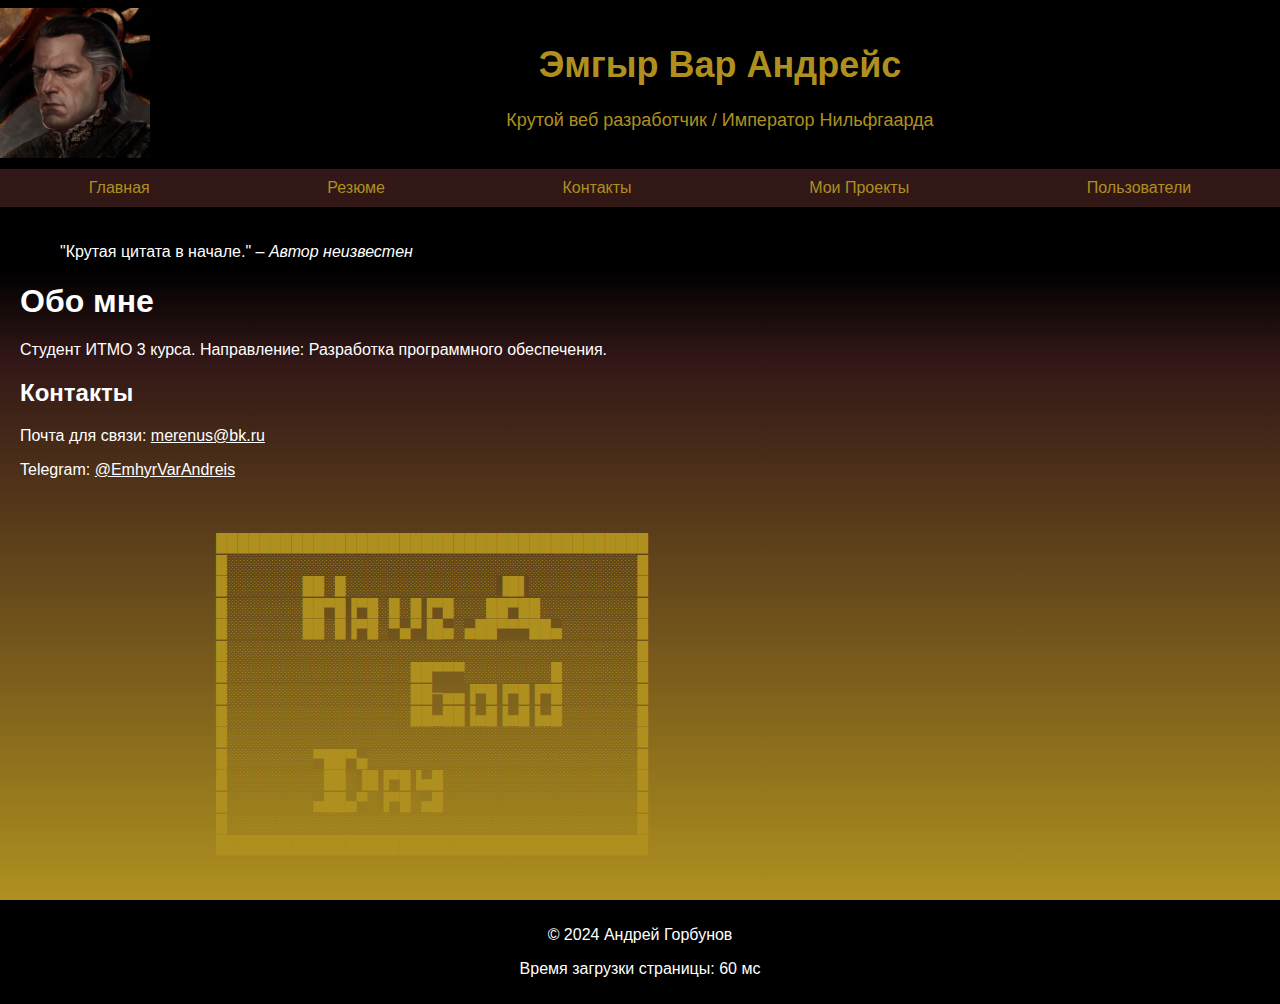
<file: index.html>
<!DOCTYPE html>
<html lang="ru">
<head>
    <meta charset="UTF-8">
    <meta name="description" content="Мое портфолио">
    <meta name="keywords" content="HTML, сайт, портфолио">
    <meta name="viewport" content="width=device-width, initial-scale=1.0">
    <title>Мой сайт</title>
    <link rel="stylesheet" href="public/main.css">
    <script src="public/statsLoad.js" defer></script>
</head>

<body>
    <div class="wrapper">
        <header>
            <div class="header-container">
                <div class="logo">
                    <img src="public/photo.jpg" alt="Логотип">
                </div>

                <article class="about-me">
                    <h1>Эмгыр Вар Андрейс</h1>
                    <p>Крутой веб разработчик / Император Нильфгаарда</p>
                </article>
            </div>

            <nav>
                <ul>
                    <li><a href="index.html">Главная</a></li>
                    <li><a href="portfolio.html">Резюме</a></li>
                    <li><a href="#contacts">Контакты</a></li>
                    <li><a href="table.html">Мои Проекты</a></li>
                    <li><a href="users.html">Пользователи</a></li>
                </ul>
            </nav>
        </header>

        <main>
            <div class="all-content">
                <div class="content">
                    <section id="intro" class="intro">
                        <blockquote>
                            "Крутая цитата в начале." – <em>Автор неизвестен</em>
                        </blockquote>

                        <h1>Обо мне</h1>
                        <p>Студент ИТМО 3 курса. Направление: Разработка программного обеспечения.</p>
                    </section>

                    <section id="contacts" class="contacts">
                        <h2>Контакты</h2>
                        <p>Почта для связи: <a href="mailto:merenus@bk.ru">merenus@bk.ru</a> </p>
                        <p>Telegram: <a href="https://t.me/EmhyrVarAndreis">@EmhyrVarAndreis</a></p>
                    </section>
                </div>

                <div class="ascii-art">
                    <pre>
                    ████████████████████████████████████████
                    █░░░░░░░░░░░░░░░░░░░░░░░░░░░░░░░░░░░░░░█
                    █░░░░░░░██░█░░░░░░░░░░░░░░▐█▌░░░░░░░░░░█
                    █░░░░░░░██▀█▐▀█░█░█▐▀█░░░██▀██░░░░░░░░░█
                    █░░░░░░░██░█▐▀█░▀▄▀▐█▄░▄██▀▀▀██▄░░░░░░░█
                    █░░░░░░░░░░░░░░░░░░░░░░░░░░░░░░░░░░░░░░█
                    █░░░░░░░░░░░░░░░░░██▀▀▀░░░░░░░░█░░░░░░░█
                    █░░░░░░░░░░░░░░░░░██─▄▄▐▀█▐▀█▐▀█░░░░░░░█
                    █░░░░░░░░░░░░░░░░░██▄██▐▄█▐▄█▐▄█░░░░░░░█
                    █░░░░░░░░░░░░░░░░░░░░░░░░░░░░░░░░░░░░░░█
                    █░░░░░░░░▀██▀▄░░░░░░░░░░░░░░░░░░░░░░░░░█
                    █░░░░░░░░░██░▐█▐▀█▐▄█░░░░░░░░░░░░░░░░░░█
                    █░░░░░░░░▄██▄▀░▐▀█░▄█░░░░░░░░░░░░░░░░░░█
                    █░░░░░░░░░░░░░░░░░░░░░░░░░░░░░░░░░░░░░░█
                    ████████████████████████████████████████
                    </pre>
                </div>
            </div>
        </main>
    </div>
</body>

<footer>
    <p>&copy; 2024 Андрей Горбунов</p>
</footer>
</html>
</file>
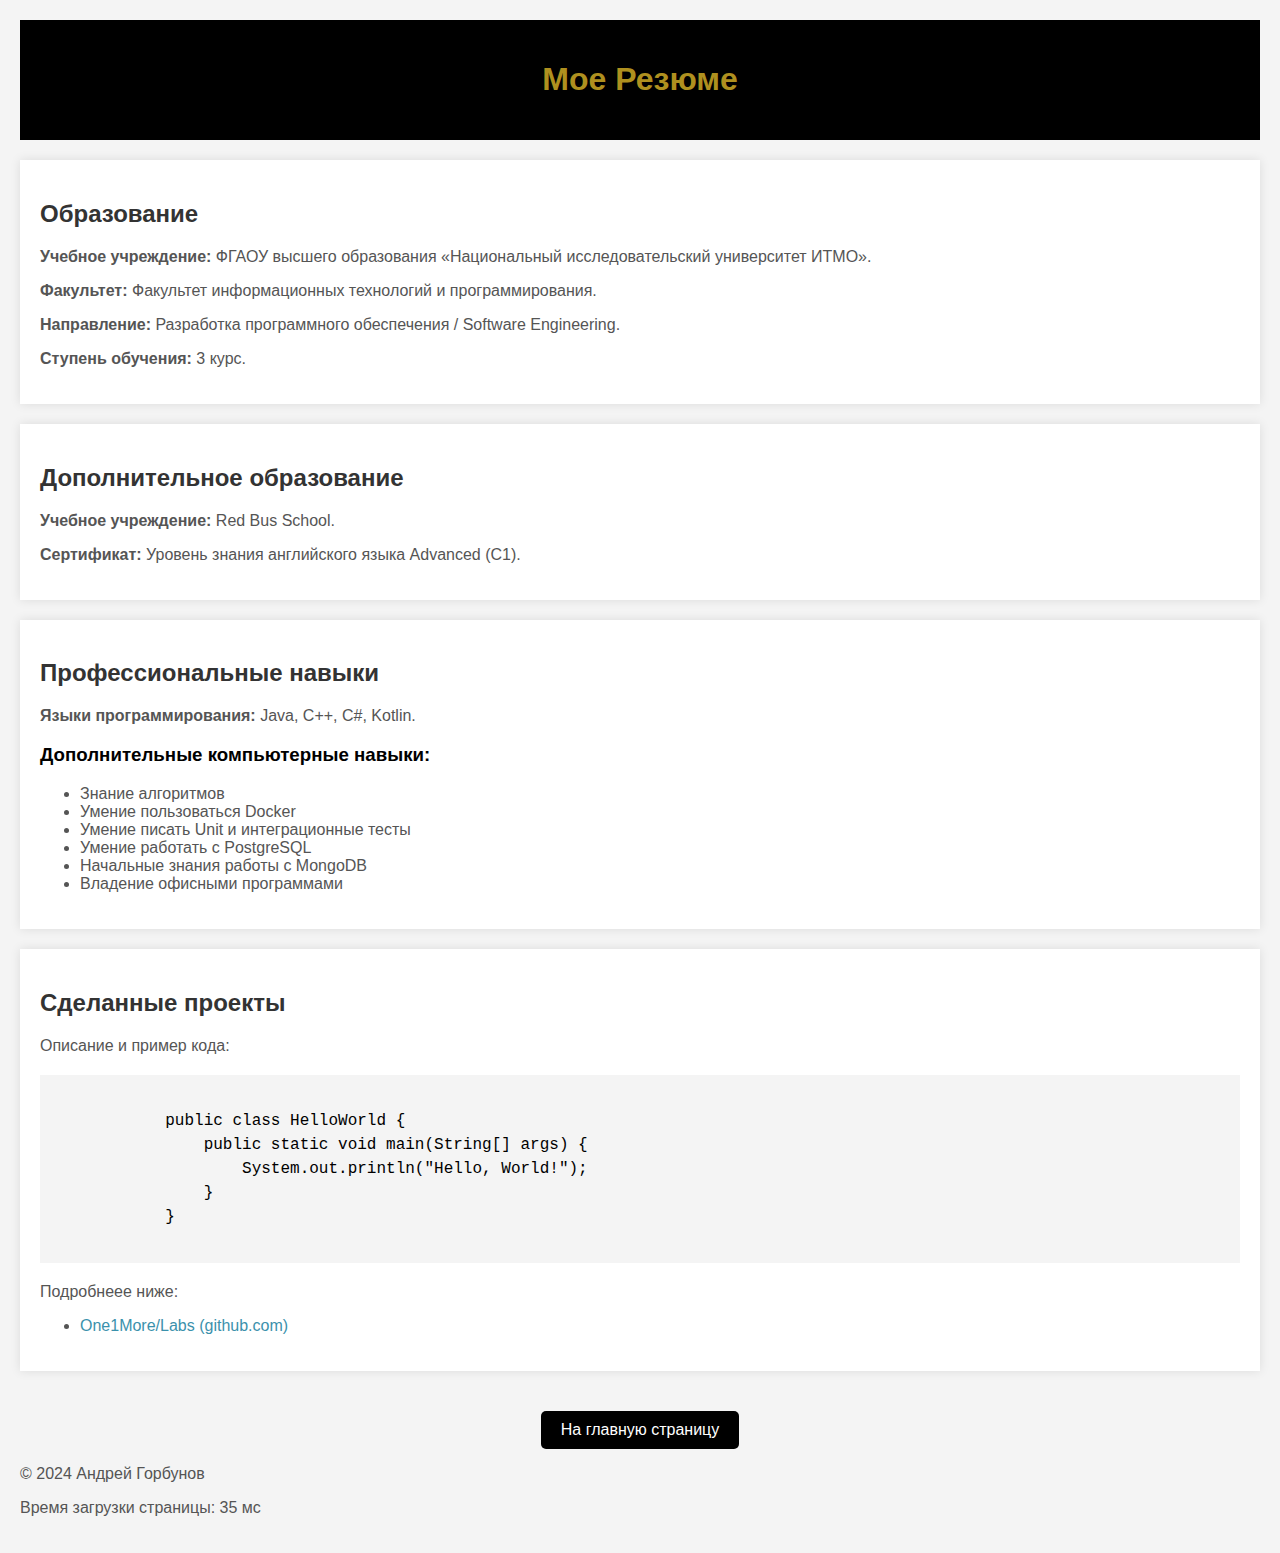
<file: portfolio.html>
<!DOCTYPE html>
<html lang="ru">
<head>
    <meta charset="UTF-8">
    <meta name="description" content="Мое резюме">
    <meta name="keywords" content="Резюме, Образование, Навыки">
    <meta name="viewport" content="width=device-width, initial-scale=1.0">
    <title>Мое Резюме</title>
    <link rel="stylesheet" href="public/portfolioStyle.css">
    <script src="public/statsLoad.js" defer></script>
</head>
<body>

    <header>
        <h1><span class="title">Мое Резюме</span></h1>
    </header>

    <main>
        <section>
            <h2>Образование</h2>
            <p><strong>Учебное учреждение:</strong> ФГАОУ высшего образования «Национальный исследовательский университет ИТМО».</p>
            <p><strong>Факультет:</strong> Факультет информационных технологий и программирования.</p>
            <p><strong>Направление:</strong> Разработка программного обеспечения / Software Engineering.</p>
            <p><strong>Ступень обучения:</strong> 3 курс.</p>
        </section>

        <section>
            <h2>Дополнительное образование</h2>
            <p><strong>Учебное учреждение:</strong> Red Bus School.</p>
            <p><strong>Сертификат:</strong> Уровень знания английского языка Advanced (C1).</p>
        </section>

        <section>
            <h2>Профессиональные навыки</h2>
            <p><strong>Языки программирования:</strong> Java, C++, C#, Kotlin.</p>
            <h3>Дополнительные компьютерные навыки:</h3>
            <ul>
                <li>Знание алгоритмов</li>
                <li>Умение пользоваться Docker</li>
                <li>Умение писать Unit и интеграционные тесты</li>
                <li>Умение работать с PostgreSQL</li>
                <li>Начальные знания работы с MongoDB</li>
                <li>Владение офисными программами</li>
            </ul>
        </section>

        <section>
            <h2>Сделанные проекты</h2>
            <p>Описание и пример кода:</p>

            <pre><code>
            public class HelloWorld {
                public static void main(String[] args) {
                    System.out.println("Hello, World!");
                }
            }
            </code></pre>

            <p>Подробнеее ниже:</p>
            <ul>
                <li><a href="https://github.com/One1More/Labs" target="_blank">One1More/Labs (github.com)</a></li>
            </ul>
        </section>

        <div class="nav-container">
            <a href="index.html" class="back-to-home">На главную страницу</a>
        </div>
    </main>
</body>

<footer>
    <p>&copy; 2024 Андрей Горбунов</p>
</footer>
</html>
</file>
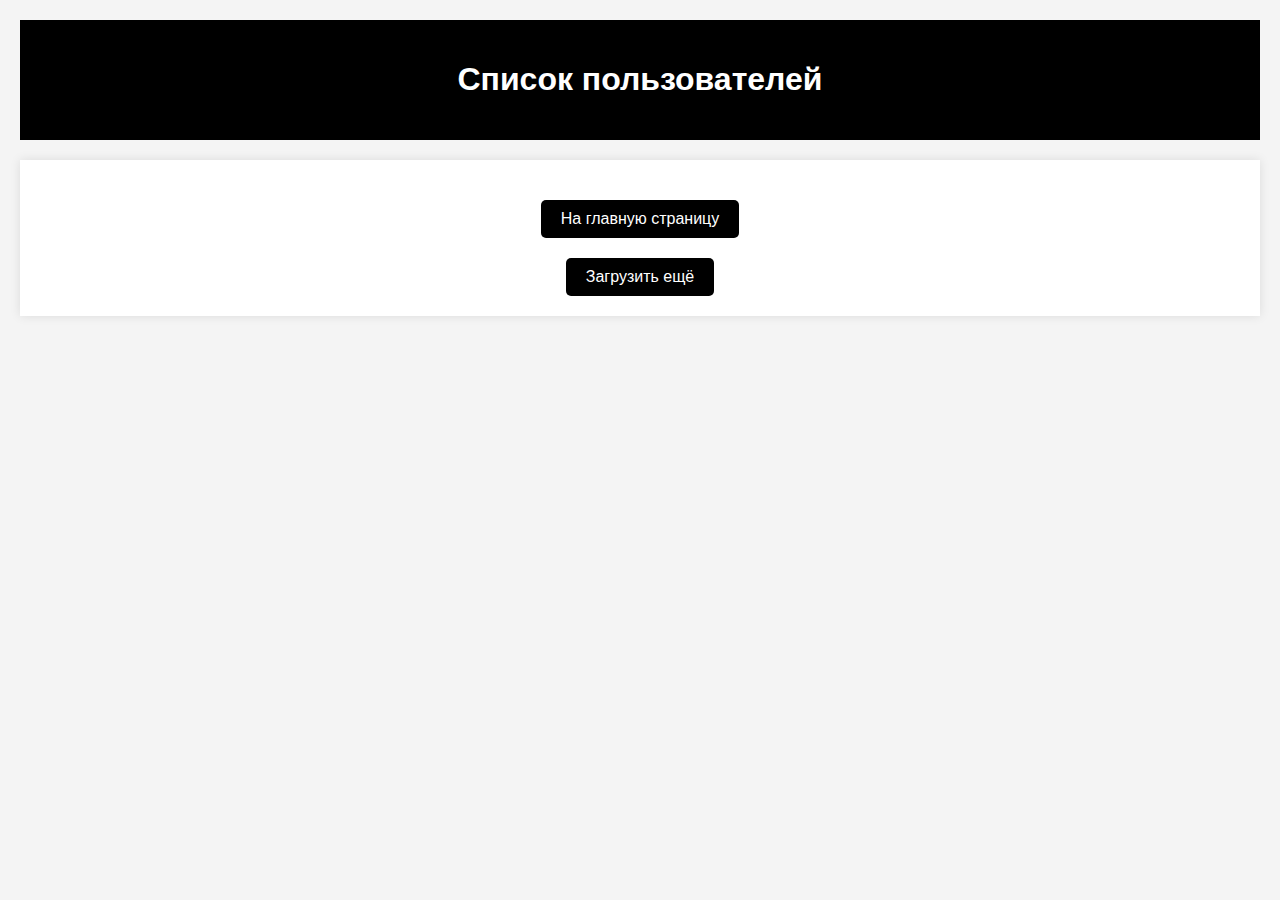
<file: users.html>
<!DOCTYPE html>
<html lang="en">
<head>
    <meta charset="UTF-8">
    <title>Title</title>
    <link rel="stylesheet" href="public/usersStyle.css">
</head>

<body>
<header>
    <h1>Список пользователей</h1>
</header>

<main>
    <div class="nav-container">
        <a href="index.html" class="back-to-home">На главную страницу</a>
    </div>


    <div id="preloader" style="display: none;">Загрузка...</div>
    <div id="user-container"></div>
    <button id="load-more">Загрузить ещё</button>
</main>

<script src="public/fetchApiLoader.js"></script>
</body>
</html>
</file>
<file: public/main.css>
body {
    font-family: Arial, sans-serif;
    margin: 0;
    padding: 0;
    background-color: #ffffff;
    color: #ffffff;
}

footer {
    background-color: #000000;
    color: #ffffff;
    padding: 10px;
    text-align: center;
}

a[href^="mailto:"]:visited, a[href^="mailto:"], a[href^="https://t.me"], a[href^="https://t.me"]:visited {
    color: #ffffff;
}

.header-container {
    display: flex;
    align-items: center;
    flex-wrap: wrap;
}

.logo img {
    width: 150px;
    height: 150px;
}

.about-me {
    background-color: #000000;
    color: #af901f;
    padding: 20px;
    text-align: center;
    font-size: 18px;
    margin-left: 10px;
    flex-grow: 1;
}

.all-content {
    display: flex;
    justify-content: space-between;
    align-items: flex-start;
    flex-wrap: wrap;
}

.content {
    flex-grow: 1;
    margin-left: 0;
    padding: 20px;
}

.ascii-art {
    color: #af901f;
    max-width: 300px;
    margin-right: 400px;
}

.wrapper {
    background: linear-gradient(180deg, rgba(0,0,0,1) 30%, rgba(50,23,23,1) 40%, rgba(175,144,31,1) 100%);
    min-height: 100vh;
    display: flex;
    flex-direction: column;
}

pre {
    white-space: pre;
    font-family: "Courier New", Courier, monospace;
    font-size: 18px;
    line-height: 1.2;
}

nav {
    width: 100%;
    background-color: #321717;
    position: sticky;
    top: 0;
    z-index: 100;
}

nav ul {
    display: flex;
    justify-content: space-around;
    list-style-type: none;
    margin: 0;
    padding: 10px 0;
    flex-wrap: wrap;
}

nav ul li a {
    color: #af901f;
    text-decoration: none;
    font-size: 16px;
}

nav ul li a:hover {
    text-decoration: underline;
}

@media screen and (max-width: 768px) {
    .logo img {
        width: 100px;
        height: 100px;
    }

    .about-me {
        font-size: 16px;
    }

    .ascii-art {
        font-size: 14px;
    }
}

@media screen and (max-width: 480px) {
    .header-container {
        flex-direction: column;
        align-items: center;
    }

    .ascii-art {
        display: none;
    }
}
</file>
<file: public/portfolioStyle.css>
body {
    font-family: Arial, sans-serif;
    margin: 0;
    padding: 20px;
    background-color: #f4f4f4;
}

header {
    background-color: #000000;
    color: white;
    padding: 20px;
    text-align: center;
}

section {
    background-color: white;
    padding: 20px;
    margin: 20px 0;
    box-shadow: 0 0 10px rgba(0, 0, 0, 0.1);
}

pre {
    white-space: pre-wrap;
    word-wrap: break-word;
    font-family: "Courier New", Courier, monospace;
    font-size: 16px;
    line-height: 1.5;
}

code {
    display: block;
    background-color: #f4f4f4;
    padding: 10px;
    margin: 20px 0;
    overflow-x: auto;
}


h1, h2 {
    color: #333;
}

p, ul, li {
    color: #555;
}

a {
    color: #3b91ac;
    text-decoration: none;
}

a:hover {
    text-decoration: underline;
}

.title {
    color: #af901f;
}

.back-to-home {
    display: inline-block;
    background-color: #000000;
    color: white;
    padding: 10px 20px;
    text-align: center;
    text-decoration: none;
    border-radius: 5px;
    margin-top: 20px;
    font-size: 16px;
}

.back-to-home:hover {
    background-color: #af901f;
}

.nav-container {
    text-align: center;
    margin-top: 20px;
}
</file>
<file: public/usersStyle.css>
body {
    font-family: Arial, sans-serif;
    margin: 0;
    padding: 20px;
    background-color: #f4f4f4;
}

header {
    background-color: #000000;
    color: white;
    padding: 20px;
    text-align: center;
}

main {
    background-color: white;
    padding: 20px;
    margin: 20px 0;
    box-shadow: 0 0 10px rgba(0, 0, 0, 0.1);
    text-align: center;
}

#preloader {
    font-size: 18px;
    color: #333;
    margin: 20px 0;
}

.user {
    background-color: #ffffff;
    padding: 15px;
    margin: 15px 0;
    border: 1px solid #ddd;
    border-radius: 5px;
    box-shadow: 0 0 5px rgba(0, 0, 0, 0.1);
    text-align: left;
}

.user h3 {
    color: #000;
    margin-bottom: 5px;
}

.user p {
    margin: 5px 0;
    color: #555;
}

button {
    padding: 10px 20px;
    background-color: #000000;
    color: white;
    border: none;
    border-radius: 5px;
    cursor: pointer;
    font-size: 16px;
    transition: background-color 0.3s ease;
    margin-top: 20px;
}

button:hover {
    background-color: #af901f;
}

.back-to-home {
    display: inline-block;
    background-color: #000000;
    color: white;
    padding: 10px 20px;
    text-align: center;
    text-decoration: none;
    border-radius: 5px;
    margin-top: 20px;
    font-size: 16px;
    transition: background-color 0.3s ease, transform 0.2s;
}

.back-to-home:hover {
    background-color: #af901f;
    transform: scale(1.05);
}

@media (max-width: 600px) {
    main {
        padding: 10px;
    }

    .user {
        padding: 10px;
    }

    button {
        width: 100%;
    }
}
</file>
